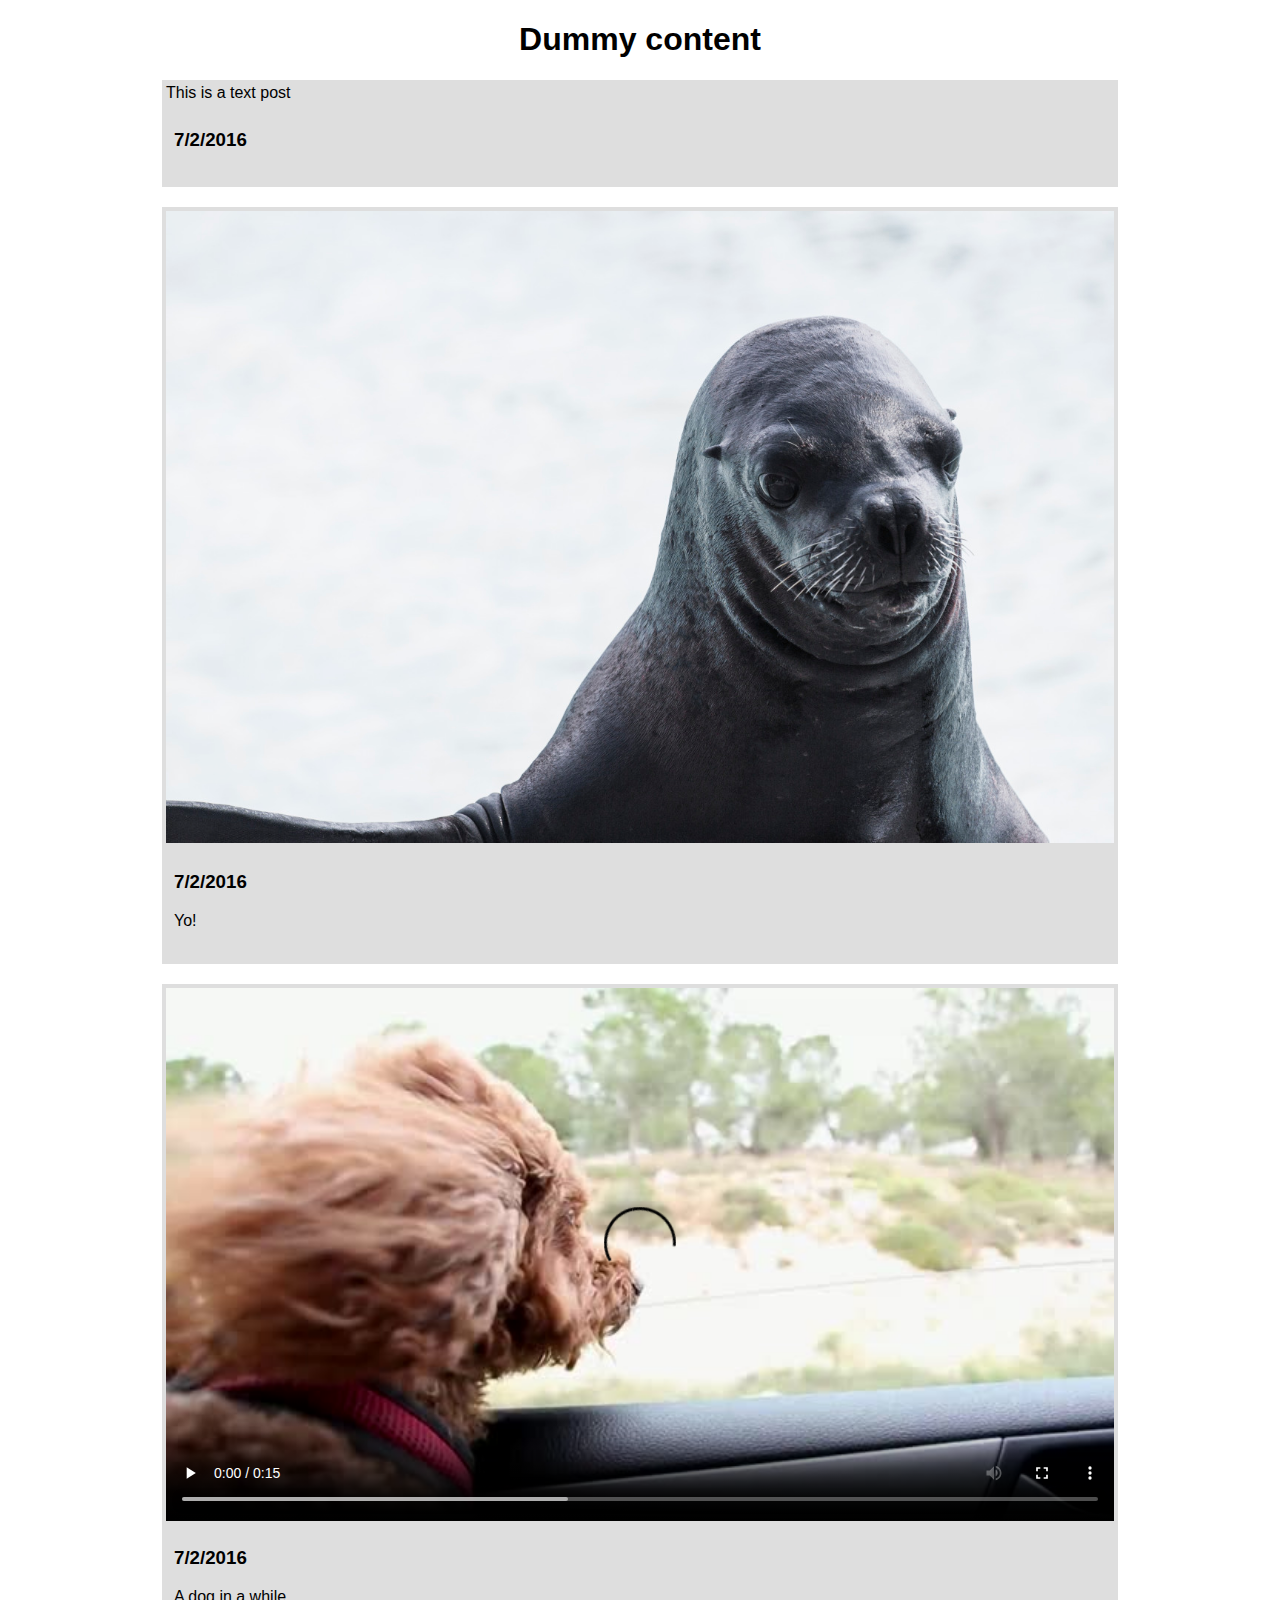
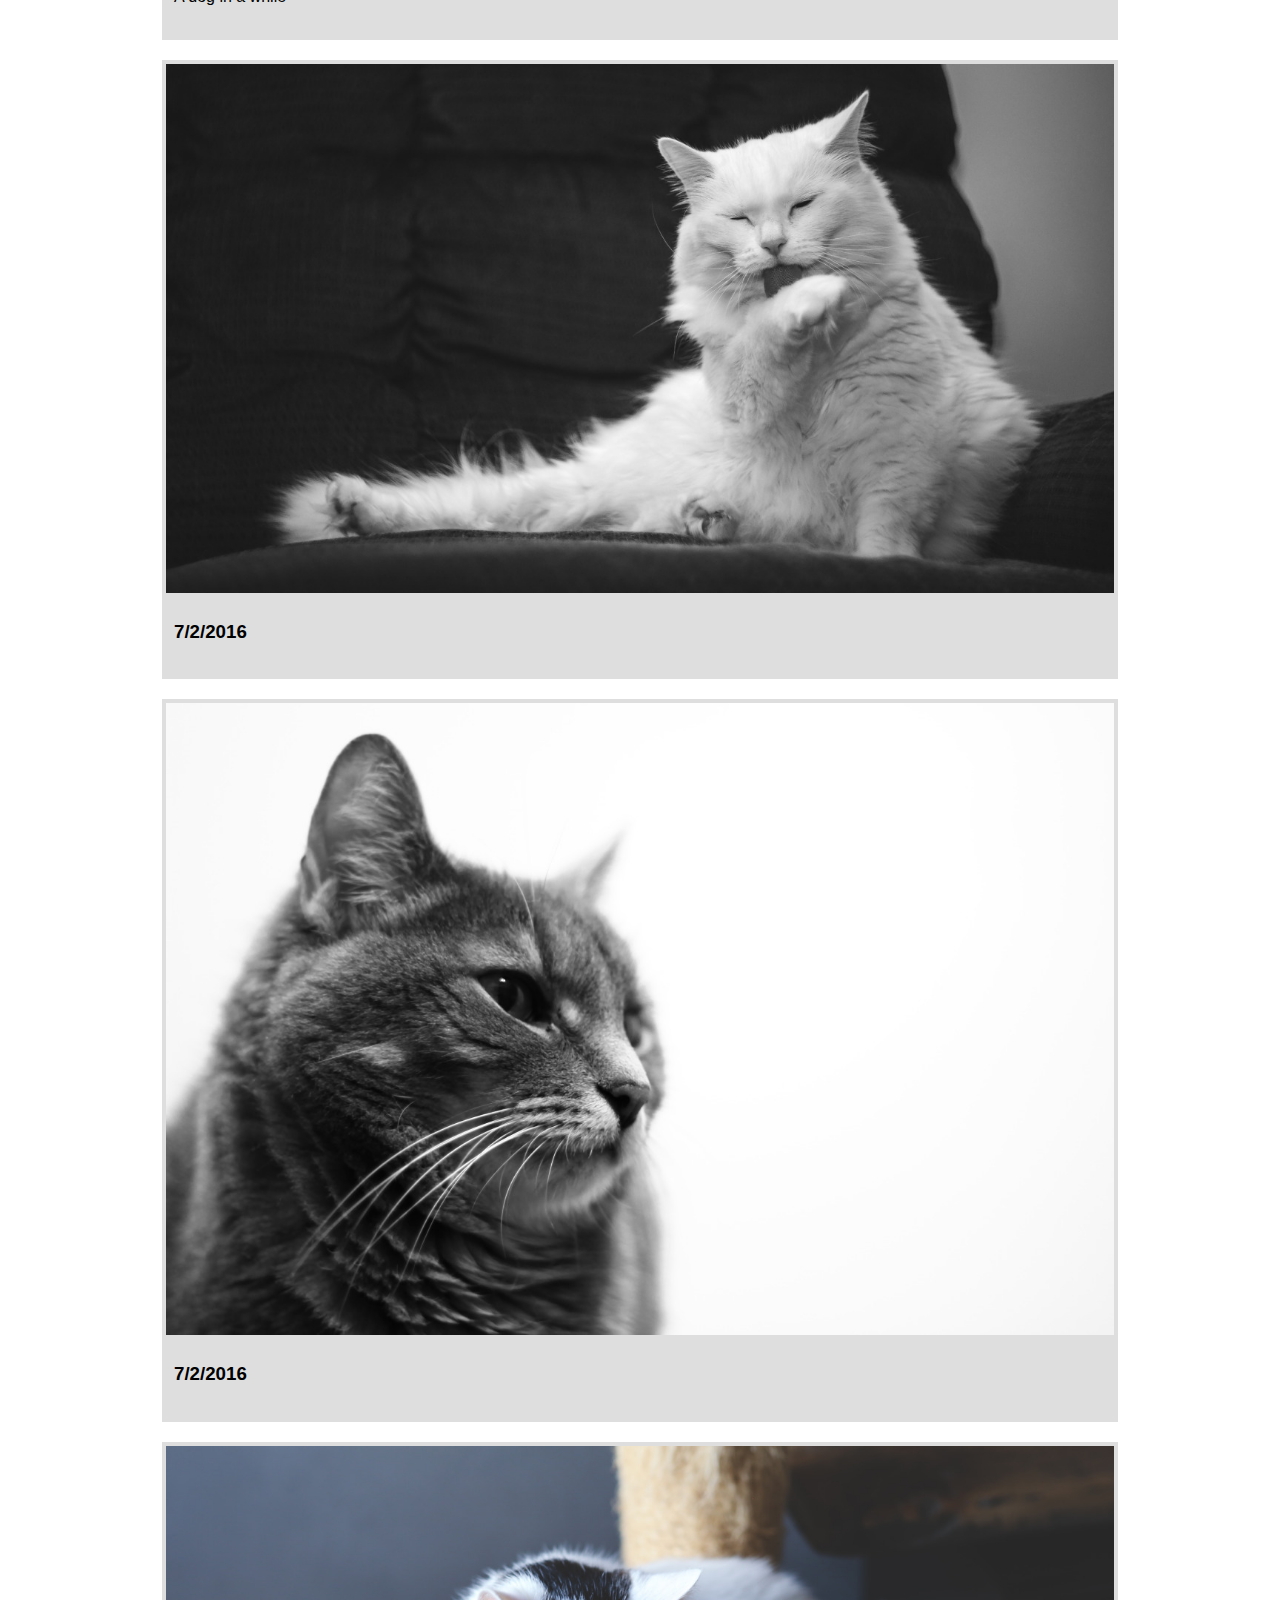
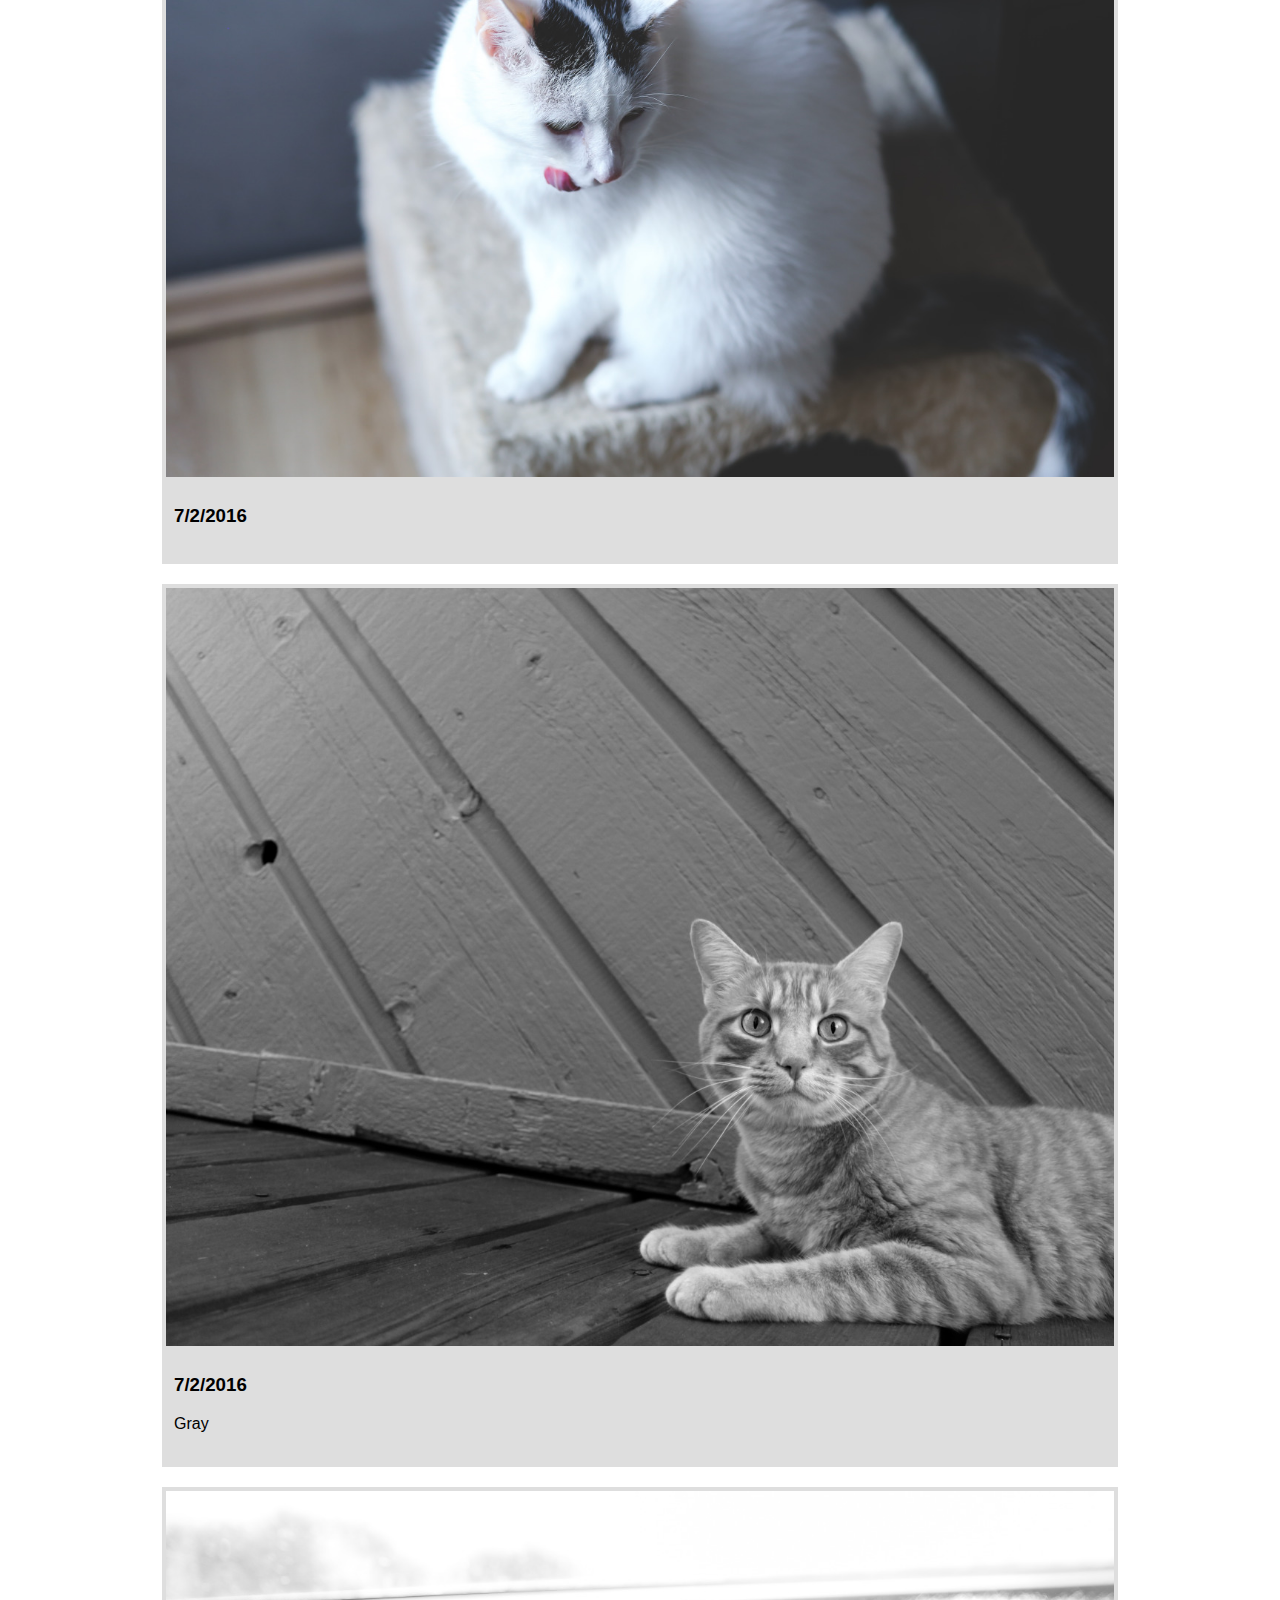
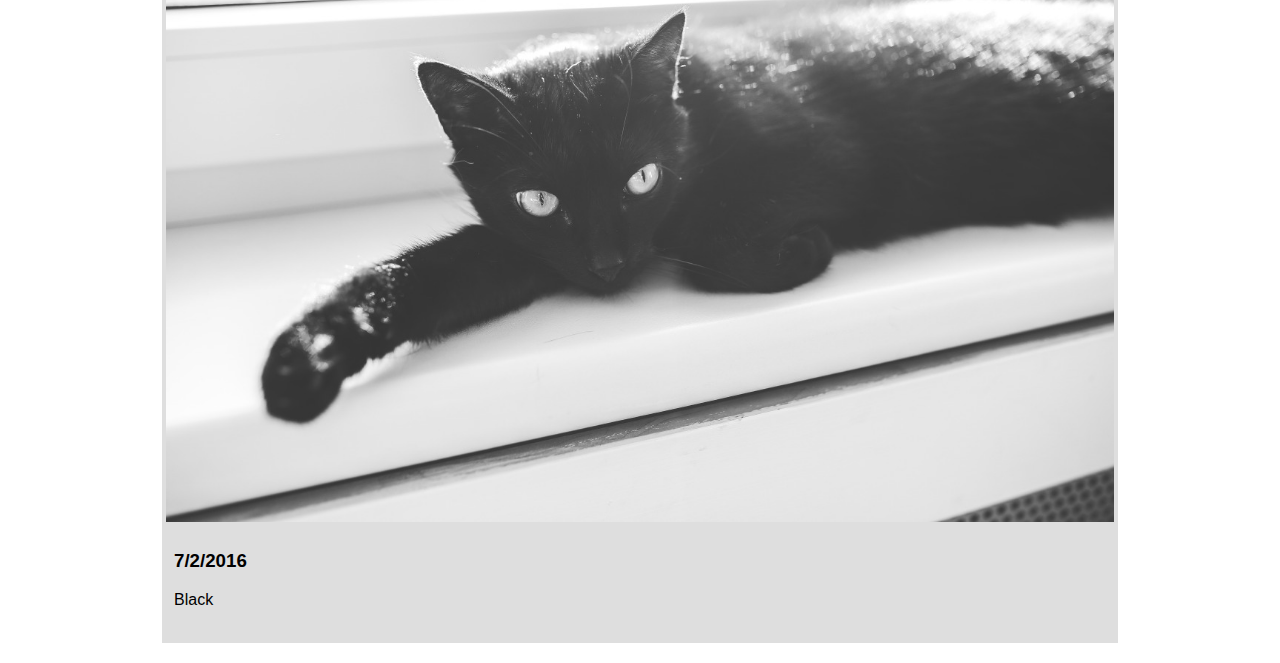
<file: index.html>
<!DOCTYPE html PUBLIC "-//W3C//DTD XHTML 1.0 Transitional//EN" "http://www.w3.org/TR/xhtml1/DTD/xhtml1-transitional.dtd">
<html xmlns="http://www.w3.org/1999/xhtml">
<head>
    <title></title>
    <link href="index.css" rel="stylesheet" type="text/css" />
</head>
<body>
 
	<h1 id="title"> </h1>

	<div id="posts"></div>

	<div id="lightbox" class="lightbox">
 		<div class="horizontal">
			<div class="vertical" >
				<div>
					<img id="lightboxImage"/>				
				</div> 
			</div> 
 		</div> 
	</div>
 
    <div id="loginbox" class="lightbox" style="zoom: 2">
		<div class="horizontal">
			<div class="vertical">
				<div style="background-color: #888">
					<p>This is a private blog.</p>
					<input id="password" type="password" placeholder="password" /> 			<br/>
					<button id="loginbutton" type="button">Let me in!</button>
					<p id="wrongPassword" style="display:none">wrong password</p>
				</div> 
			</div> 
 		</div> 
    </div>
		
 
 
    <div style="display: none">
		
		<article id="postTemplate">
			<header class="posttitle"></header>
			<figure class="mediacontainer" style="alignment: justify"></figure>
			<figcaption>
				<h3 class="postdate"></h3>
				<p class="postdescription"></p>
			</figcaption>
		</article>
		
		<img id="photo100" class="lightbox_trigger photo100"/>
		<img id="photo50" class="lightbox_trigger photo50"/>		 
		<img id="photo33" class="lightbox_trigger photo33"/>
		
		<video id="videoTemplate" controls preload="metadata">
				<source class="src" type="video/mp4">
				Your browser does not support HTML5 video.
		</video>		
    </div>
 
    <script type="text/javascript" src="https://code.jquery.com/jquery-1.12.0.min.js"></script>
    <script src="js.cookie.js"></script> 
    <script type="text/javascript">

		startcount= 8;
		actualcount= 0;
		posts= null;

		baseUrl="public/";
		
		$.ajax({
				url: "config.json",
				dataType: "json",
				success: function (data) {		 
					
					$("#title").html(data.title);
					document.title = data.title;
				},
				error : function(xhr, ajaxOptions, thrownError) {	
					if (window.location.href.startsWith("file://")) {
						alert("This page won't load locally.\nUpload it on a web server first.");
					}
				}
			}); 		


		function loadPosts() {
			$.ajax({
				url: baseUrl+"posts.json",
				dataType: "json",
				success: function (data) {		
					
					Cookies.set('hash', baseUrl); 
					
					posts= data;
					if (posts.length > 0) {

						// fill the post list
						for ( actualcount = 0; actualcount < startcount; actualcount++ ) {
							addPost(posts[actualcount]);
						}					
					} 
				},
				error : function(xhr, ajaxOptions, thrownError) {	
					
					if (baseUrl!="public/"){
						$("#wrongPassword").show();
					}			
					 
 					$("#loginbox").show();
					$("#loginbutton").on("click", function() {
						$("#loginbox").hide();
						loadPrivatePosts($("#password").val());
					});	
					$("#password").keypress(function (e) {
						if (e.which == 13) {	
							$("#loginbox").hide();
							loadPrivatePosts($("#password").val());
						}
					});
				}
			}); 		
		}
		
		hash= Cookies.get('hash');
		
		if (hash != null) {
			baseUrl= hash;
		}
		loadPosts();

		function loadPrivatePosts(pwd) {
			console.log(pwd);
			
			hash= b64_sha1(pwd);
			console.log(hash);
			
			baseUrl= "private-"+hash+"/"
			loadPosts();
		}


		function timestampToDate(tstamp)  {
			d= new Date(tstamp * 1000);
			
			var year = 1900+d.getYear();
			var month = d.getMonth()+1;
			var day = d.getDate();
			var hour = d.getHours();
			var minute = d.getMinutes();
			var second = d.getSeconds();

			return day + "/" + month+"/"+year;
		}

		function addPost(post) {
			
			var template = getTemplate("#postTemplate");	 

			$(".posttitle", template).text(post.title);
			$(".postdate", template).text(timestampToDate(post.date));
			$(".postdescription", template).html(post.description);

 		
			var mediacontainer= $(".mediacontainer", template);
			
			// photo template
			if (post.type=="photo") {
				
				var a= getTemplate("#photo100");
				a.attr("src", baseUrl + "images/"+ post.url);
				addLightboxWithImage(a);
				mediacontainer.append(a);
			
			// photoset template
			} else if (post.type=="photoset") {
				
				var tot= post.urls.length;
				
				$.each(post.urls, function(index, url) {
					
					var a;
					
					if (tot == 2)
						a= getTemplate("#photo50");
					else {
						if (index == 0)
							a= getTemplate("#photo100");
						else {
							var n= tot -1;
							var rem= tot -index;
							if (n % 3 == 0) { // c
								a= getTemplate("#photo33");
							} 
							else if ((n-2) % 3 == 0) { // b
								if (rem<=2)
									a= getTemplate("#photo50");
								else
									a= getTemplate("#photo33");
							} 
							else if ((n-4) % 3 == 0) { // a
								if (rem<=4)
									a= getTemplate("#photo50");
								else
									a= getTemplate("#photo33");
							} 
						}						
					}
				
					a.attr("src", baseUrl + "images/"+ url);
					addLightboxWithImage(a);					
					mediacontainer.append(a);
				});
			
			// video template
			} else if (post.type=="video") {
								
				var a= getTemplate("#videoTemplate");
					$(".src", a).attr("src", baseUrl + "videos/" + post.url);
					a.attr("poster", baseUrl + "images/" + post.placeholder);
					 
		 
				mediacontainer.append(a);
				 
			}
			
			$("#posts").append(template);
		}
  
		function getTemplate(type) {
			var template = $(type).clone();
			template.attr("id", null);
			return template;
		}

		function addLightboxWithImage(el) {
			el.click(function(e) {
				
				e.preventDefault();
				var url = $(this).attr("src");
				$('#lightboxImage').attr("src", url);
				
	 
				$('#lightbox').fadeIn(100);
			});	
		}
		
 
 
		$('#lightbox').click(function() {  
			$('#lightbox').fadeOut(100);
		});
 
    </script>
 
	<script type="text/javascript">
		$(window).scroll(function()
		{
			var scrollTop= $(window).scrollTop();
			var docHeight= $(document).height();
			var winHeight= $(window).height();
			var dif= docHeight - winHeight;
					
			if( scrollTop> dif - winHeight) // a whole window height buffer
			{
				if (actualcount==posts.length)
					console.log("no more posts");
				else
					addPost(posts[actualcount++]);
			}
		});
	</script>
	<script src="sha1.js"></script>
</body>
</html>
</file>
<file: index.css>
.lightbox {
	display:none;
    position:fixed;  
    top:0; 
    left:0; 
    width:100%; 
    height:100%; 
    background:rgba(10,10,10,0.8); 
}

.lightbox img {
    box-shadow: 0px 0px 4px 1px rgba(0,0,0,0.5);
 
    max-width:98%;
    max-height:98%; 
    bottom: 0;
    left: 0;
    margin: auto;
    overflow: auto;
    position: fixed;
    right: 0;
    top: 0;
    zoom: 10;
    padding-bottom: 0px;  
}
 
div.horizontal {
    display: flex;
    justify-content: center;
    height: 100%;    
}

div.vertical {
    display: flex;
    flex-direction: column;
    justify-content: center;   
}

figure {
	margin: 0;
	text-align: center;
}

figcaption {
	padding: 8px;
}

img {
	padding-bottom: 1px;
}

img.photo100 {
	width:100%;
}

img.photo50 {
    padding-left: 0.1%;
    padding-right: 0.1%;
    width: 49.8%;
}

img.photo33 {
	padding-left: 0.06%;
	padding-right: 0.06%;
	width:33.2%;
}

video {
	width:100%;
}

article {
	background: rgb(222,222,222); 
	width:75%;
	padding: 4px;
	padding-bottom: 10px;	
	margin: auto;
	margin-bottom: 20px;	
}

h1 {
	text-align: center;
}

body {
	font-family: "Verdana", Sans-serif;
}

/* tablets, portrait */
@media screen and (max-width: 1024px) {
	body { 
		margin: 0;
	}
	article {
		width:86%;
	}
}

/* phones */
@media screen and (max-width: 736px) {
	body { 
		margin: 0;
	}
	article {
		width:100%; 
		padding: 0;
		padding-bottom: 5px;	
	}
}
</file>
